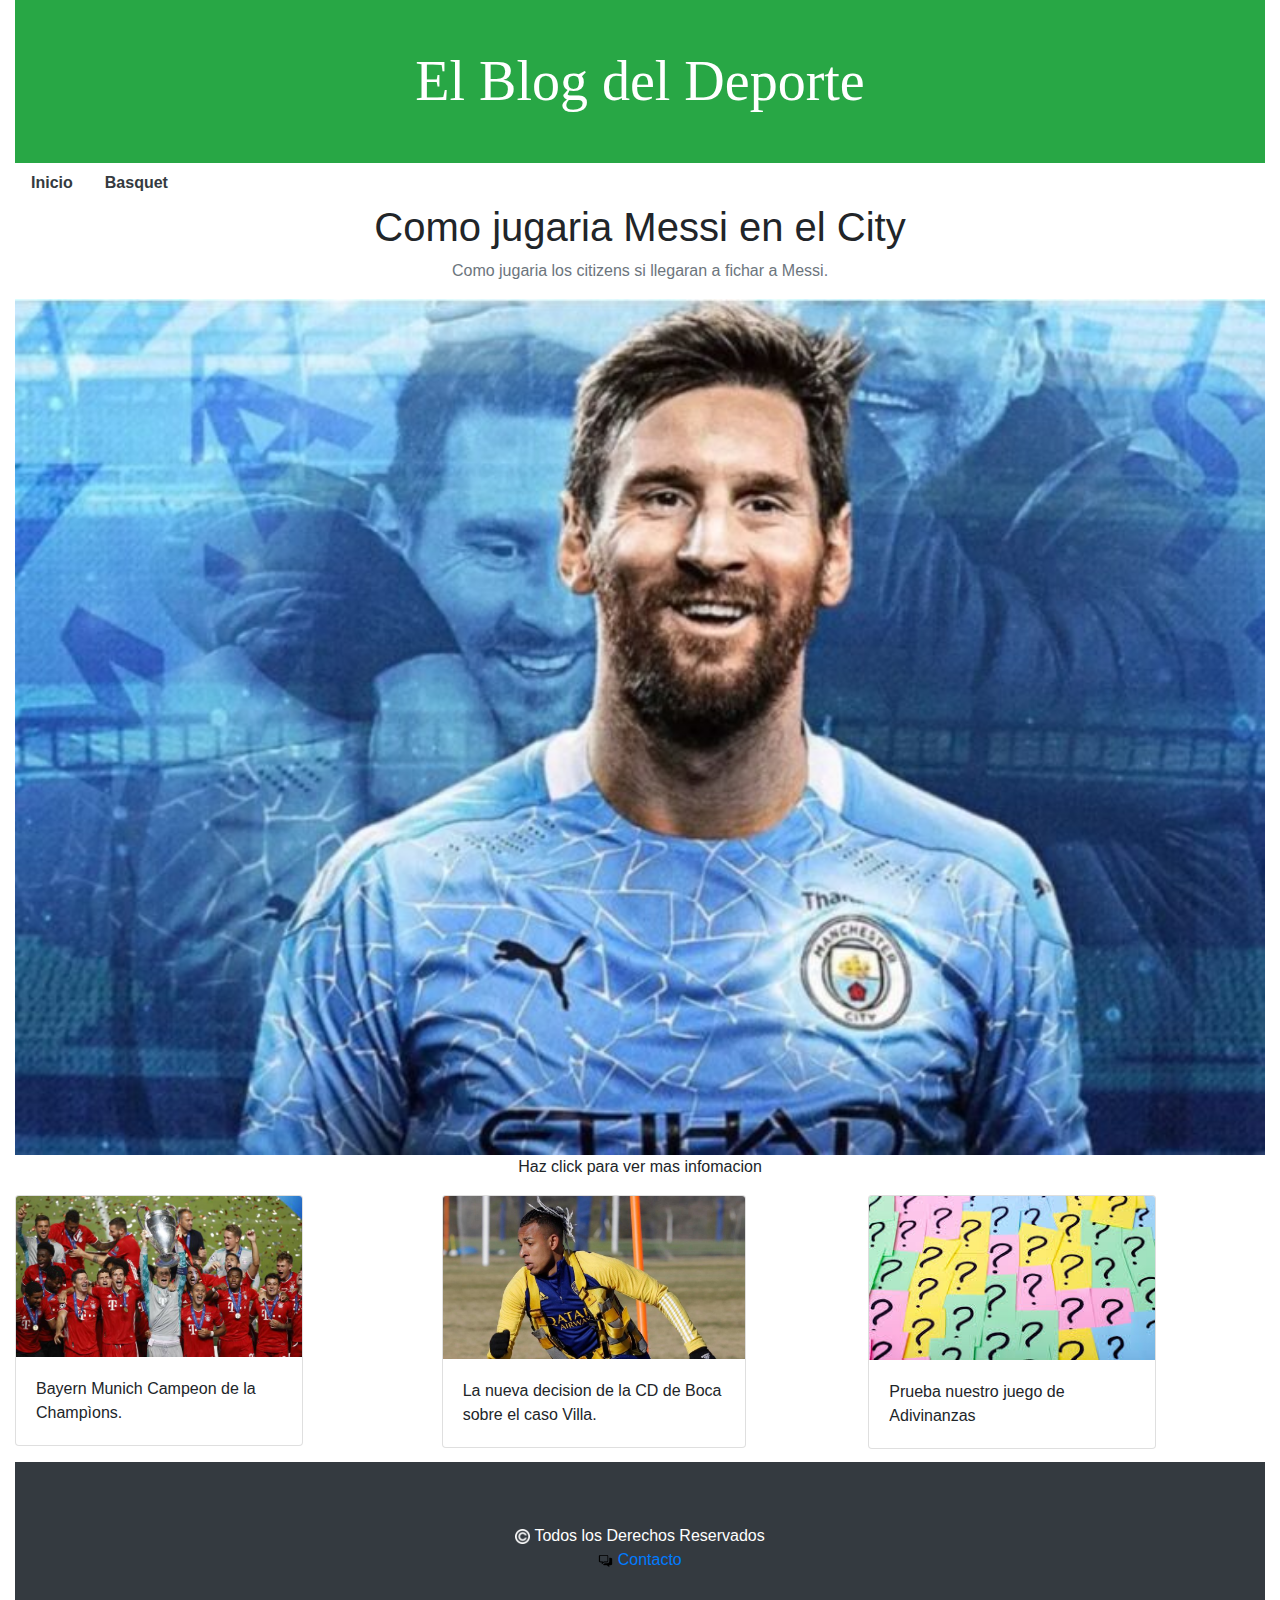
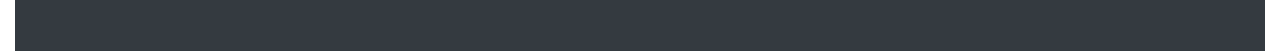
<file: index.html>
<!DOCTYPE html>
<html lang="es">
<head>
    <meta charset="UTF-8">
    <meta name="viewport" content="width=device-width, initial-scale=1.0">
    <link rel="stylesheet" href="styles/styles.css">
    <link rel="stylesheet" href="https://stackpath.bootstrapcdn.com/bootstrap/4.5.2/css/bootstrap.min.css" integrity="sha384-JcKb8q3iqJ61gNV9KGb8thSsNjpSL0n8PARn9HuZOnIxN0hoP+VmmDGMN5t9UJ0Z" crossorigin="anonymous"> 
    <title>El Blog del deporte</title>
</head>
<body>
    <div class="container-fluid">
        <div class="p-5 bg-success">
            <header class="display-4 text-center">El Blog del Deporte</header>
        </div>
        <!--Menu-->
        <nav class="nav">
            <a class="nav-link text-dark font-weight-bold" href="index.html">Inicio</a>
            <a class="nav-link text-dark font-weight-bold" href="basquet.html">Basquet</a>
        </nav>
        <!--Contenido Principal-->
        <div class="row">
            <div class="col-sm-12 text-center">
                <h1>Como jugaria Messi en el City</h1>
                <p class="text-muted">Como jugaria los citizens si llegaran a fichar a Messi.</p>
                <figure>
                    <a href="noticiaPrincipal.html"><img src="img/messiciti.jpg" alt="messiciti"></a>
                    <p>Haz click para ver mas infomacion</p>
                </figure>
            </div>
            <!--Tarjetas-->
            <div class="col-sm-4">
                <div class="card" style="width: 18rem;">
                    <a href="noticia1.html"><img src="img/bayer.jpg" class="card-img-top" alt="beyercampeon"></a>
                    <div class="card-body">
                      <p class="card-text">Bayern Munich Campeon de la Champìons.</p>
                    </div>
                </div>
            </div>
            <div class="col-sm-4">
                <div class="card" style="width: 19rem;">
                    <img src="img/villa_1598962146.jpg" class="card-img-top" alt="bocajuniors">
                    <div class="card-body">
                      <p class="card-text">La nueva decision de la CD de Boca sobre el caso Villa.</p>
                    </div>
                </div>
            </div>
            <div class="col-sm-4">
                <div class="card" style="width: 18rem;">
                    <a href="juego.html"><img src="img/juego.jpg" class="card-img-top"></a>
                    <div class="card-body">
                    <p class="card-text">Prueba nuestro juego de Adivinanzas</p>
                    </div>
                </div>
            </div>
          </div>
        <footer class="bg-dark">
            <p>
                <img src="img/simbolo-de-copyright.png"> Todos los Derechos Reservados<br>
                <a href="contacto.html"><img src="img/contacto.png" width="15px"> Contacto</a>
            </p>
        </footer>
    </div>
</body>
</html>
</file>
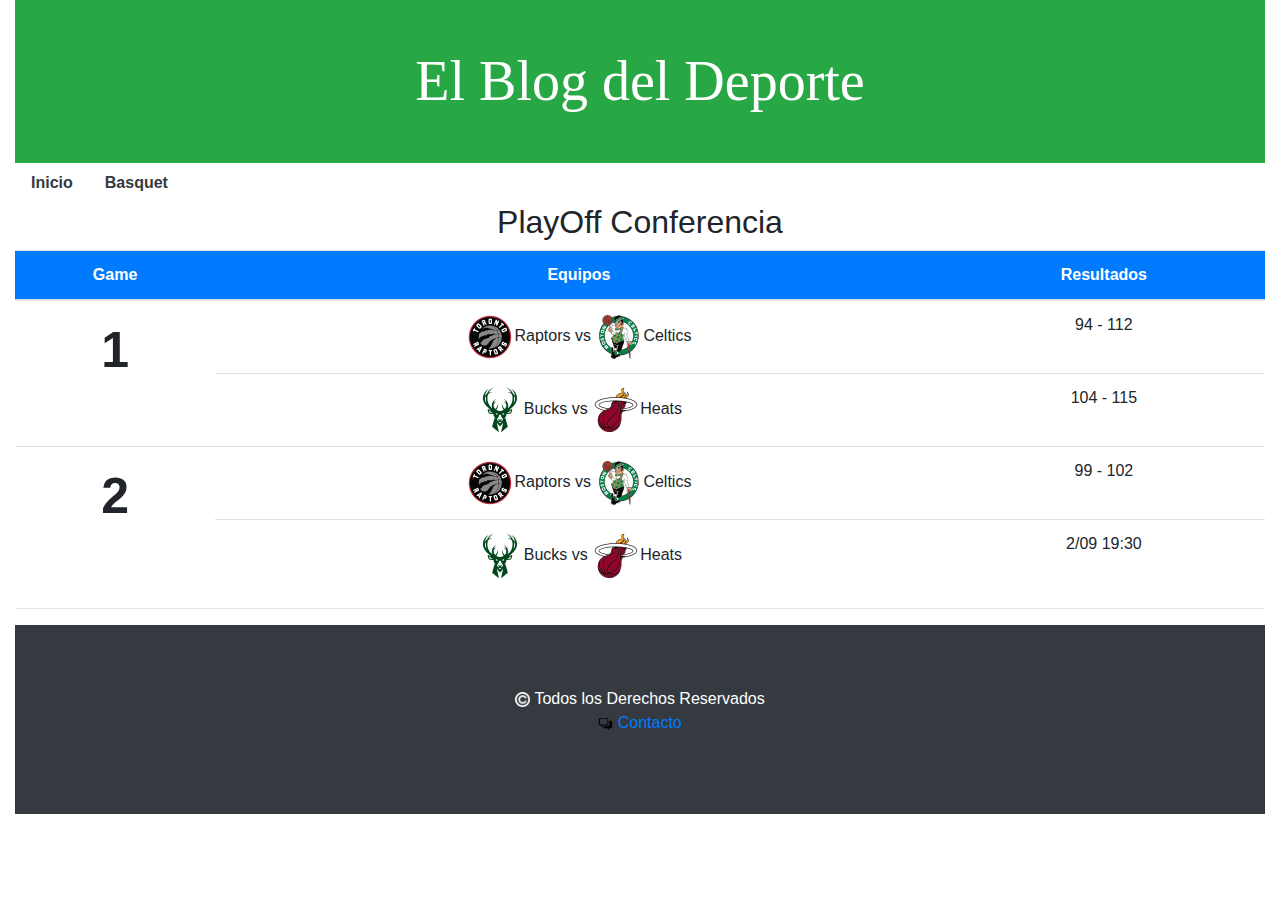
<file: basquet.html>
<!DOCTYPE html>
<html lang="es">
<head>
    <meta charset="UTF-8">
    <meta name="viewport" content="width=device-width, initial-scale=1.0">
    <link rel="stylesheet" href="styles/styles.css">
    <link rel="stylesheet" href="https://stackpath.bootstrapcdn.com/bootstrap/4.5.2/css/bootstrap.min.css" integrity="sha384-JcKb8q3iqJ61gNV9KGb8thSsNjpSL0n8PARn9HuZOnIxN0hoP+VmmDGMN5t9UJ0Z" crossorigin="anonymous"> 
    <script src="https://stackpath.bootstrapcdn.com/bootstrap/4.5.2/js/bootstrap.min.js" integrity="sha384-B4gt1jrGC7Jh4AgTPSdUtOBvfO8shuf57BaghqFfPlYxofvL8/KUEfYiJOMMV+rV" crossorigin="anonymous"></script>
    <title>Basquet</title>
</head>
<body>
    <div class="container-fluid">
        <div class="p-5 bg-success">
            <header class="display-4 text-center">El Blog del Deporte</header>
        </div>
        <!--Menu-->
        <nav class="nav">
            <a class="nav-link text-dark font-weight-bold" href="index.html">Inicio</a>
            <a class="nav-link text-dark font-weight-bold" href="basquet.html">Basquet</a>
        </nav>
        <!--Contenido Principal-->
        <section>
            <article>
                <h2>PlayOff Conferencia</h2>
                <table class="table">
                    <thead>
                        <tr class="titulos_table bg-primary">
                            <th scope="col">Game</th>
                            <th scope="col">Equipos</th>
                            <th scope="col">Resultados</th>
                        </tr>
                    </thead>
                    <tbody>
                        <tr>
                            <th class="thclass" scope="row" rowspan="2">1</th>
                            <td>
                                <img src="img/raptors.png">Raptors vs
                                <img src="img/Celtics.png">Celtics
                            </td>
                            <td>
                                94 - 112
                            </td>
                        </tr>
                        <td>
                            <img src="img/Bucks.png">Bucks vs
                            <img src="img/heats.png">Heats
                        </td>
                        <td>
                            104 - 115
                        </td>
                        <tr>
                            <th class="thclass" scope="row" rowspan="2">2</th>
                            <td>
                                <img src="img/raptors.png">Raptors vs
                                <img src="img/Celtics.png">Celtics
                            </td>
                            <td>
                                99 - 102
                            </td>
                        </tr>
                        <td>
                            <img src="img/Bucks.png">Bucks vs
                            <img src="img/heats.png">Heats
                        </td>
                        <td> 2/09 19:30</td>
                    </tbody>
                </table>
            </article>
        </section>
        <hr>
        <footer class="bg-dark">
            <p>
                <img src="img/simbolo-de-copyright.png"> Todos los Derechos Reservados<br>
                <a href="contacto.html"><img src="img/contacto.png" width="15px"> Contacto</a>
            </p>
        </footer>   
    </div>
</body>
</html>
</file>
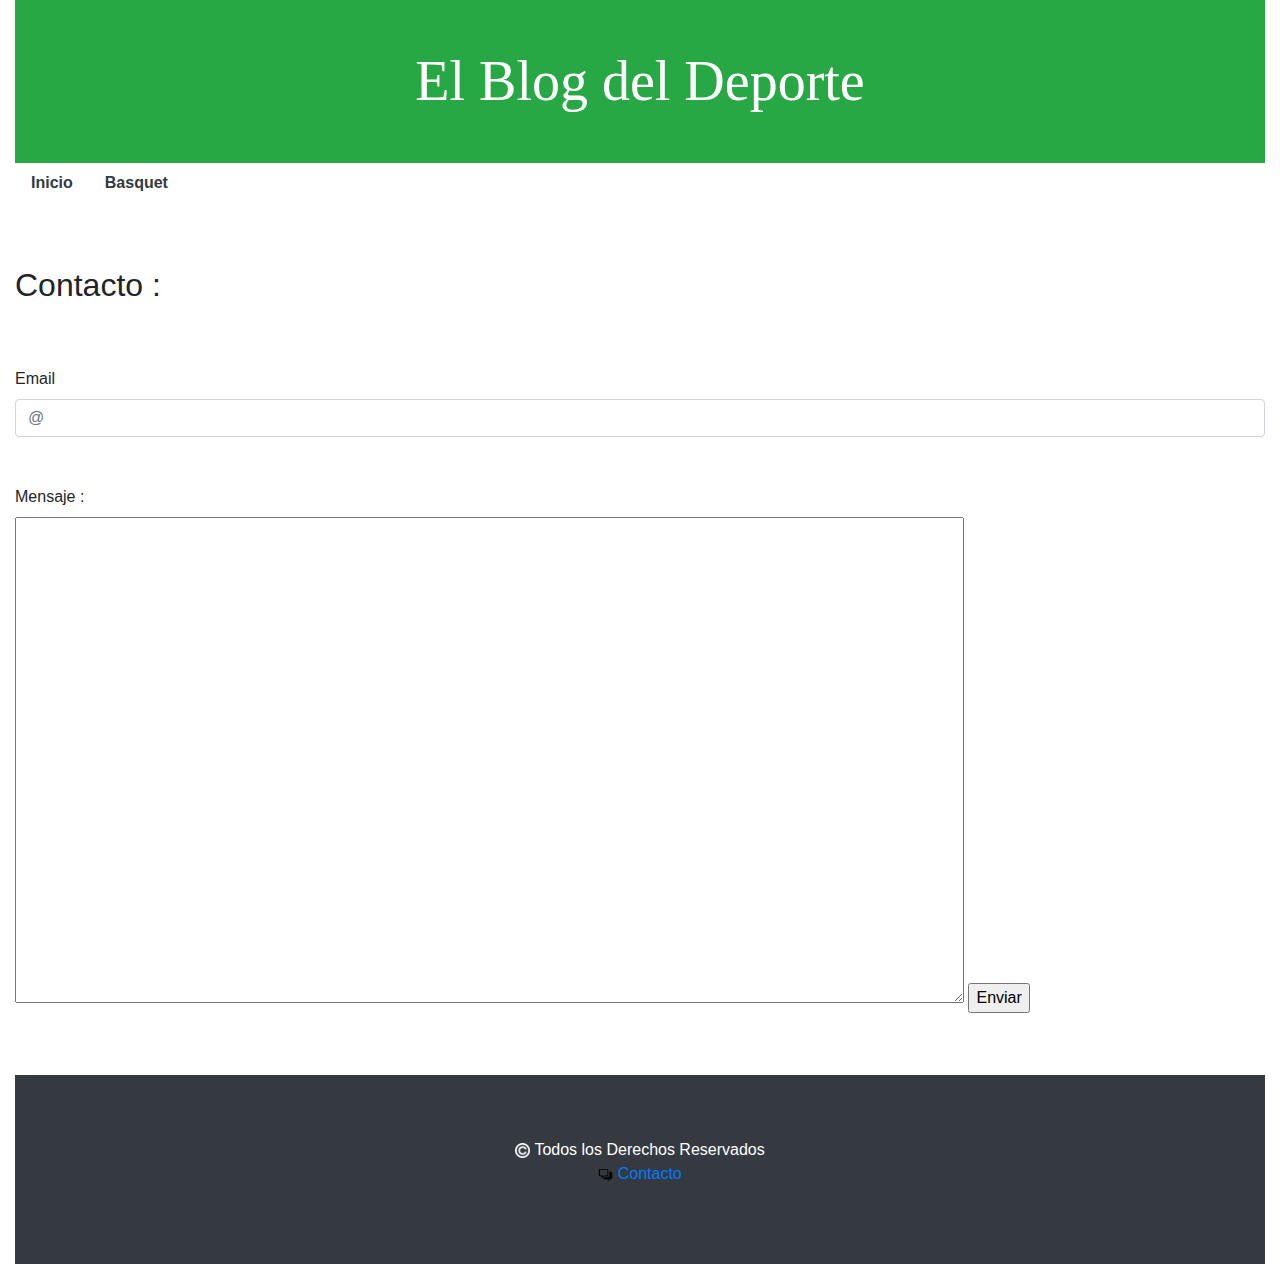
<file: contacto.html>
<!DOCTYPE html>
<html lang="es">
<head>
    <meta charset="UTF-8">
    <meta name="viewport" content="width=device-width, initial-scale=1.0">
    <link rel="stylesheet" href="styles/styles.css">
    <link rel="stylesheet" href="https://stackpath.bootstrapcdn.com/bootstrap/4.5.2/css/bootstrap.min.css" integrity="sha384-JcKb8q3iqJ61gNV9KGb8thSsNjpSL0n8PARn9HuZOnIxN0hoP+VmmDGMN5t9UJ0Z" crossorigin="anonymous"> 
    <script src="https://stackpath.bootstrapcdn.com/bootstrap/4.5.2/js/bootstrap.min.js" integrity="sha384-B4gt1jrGC7Jh4AgTPSdUtOBvfO8shuf57BaghqFfPlYxofvL8/KUEfYiJOMMV+rV" crossorigin="anonymous"></script>
    <title>El Blog del deporte</title>
</head>
<body>
    <div class="container-fluid">
        <div class="p-5 bg-success">
            <header class="display-4 text-center">El Blog del Deporte</header>
        </div>
        <!--Menu-->
        <nav class="nav">
            <a class="nav-link text-dark font-weight-bold" href="index.html">Inicio</a>
            <a class="nav-link text-dark font-weight-bold" href="basquet.html">Basquet</a>
        </nav>
        <!--Contenido Principal-->
        <section>
            <article>
                <h2 class="h2-contacto">Contacto :</h2>
                <form>
                    <div class="form-group">
                        <label>Email</label><br>
                        <input type="Email :" class="form-control" placeholder="@" id="emailuser name="emailuser" required><br><br>
                        <label>Mensaje :</label><br>
                        <textarea name="" id="" cols="100" rows="20"></textarea>
                        <input type="submit" value="Enviar">
                    </div>
                </form>
            </article>
        </section>
        <footer class="bg-dark">
            <p>
                <img src="img/simbolo-de-copyright.png"> Todos los Derechos Reservados<br>
                <a href="contacto.html"><img src="img/contacto.png" width="15px"> Contacto</a>
            </p>
        </footer>
    </div>
</body>
</html>
</file>
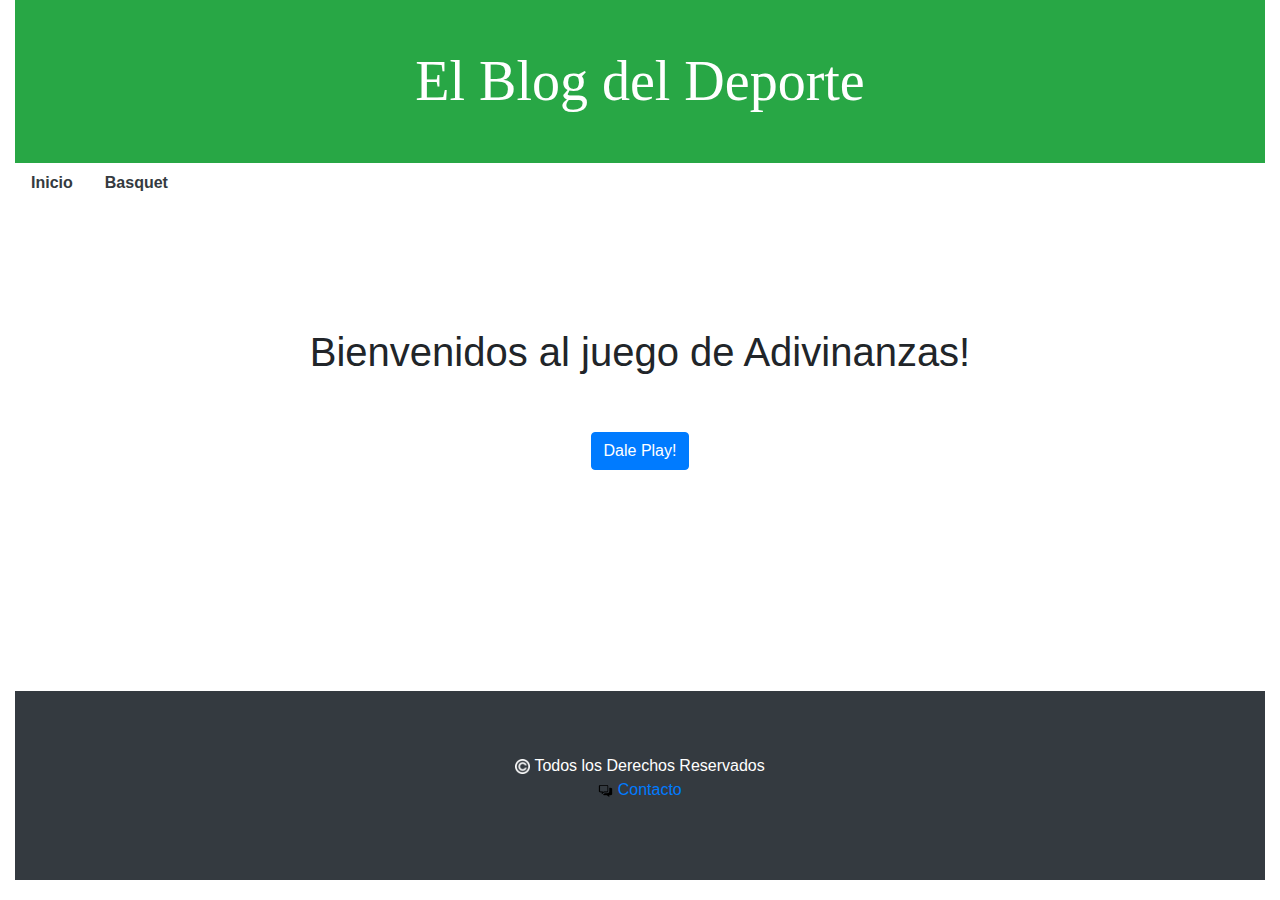
<file: juego.html>
<!DOCTYPE html>
<html lang="es">
<head>
    <meta charset="UTF-8">
    <meta name="viewport" content="width=device-width, initial-scale=1.0">
    <link rel="stylesheet" href="styles/styles.css">
    <link rel="stylesheet" href="css/bootstrap.min.css">
    <title>El Blog del deporte</title>
</head>
<body>
    <div class="container-fluid">
        <div class="p-5 bg-success">
            <header class="display-4 text-center">El Blog del Deporte</header>
        </div>
        <!--Menu-->
        <nav class="nav">
            <a class="nav-link text-dark font-weight-bold" href="index.html">Inicio</a>
            <a class="nav-link text-dark font-weight-bold" href="basquet.html">Basquet</a>
        </nav>
        <!--Contenido Principal-->
        <section class="row">
            <div class="col-sm-12">
                <article class="artAdv">
                    <h1>Bienvenidos al juego de Adivinanzas!</h1>
                    <div class="container">
                        <!-- Button trigger modal -->
                        <button type="button" class="btn btn-primary m-5 " data-toggle="modal" data-target="#myModal">
                            Dale Play!
                        </button>
                        
                        <!-- Modal -->
                        <div class="modal fade" id="myModal" tabindex="-1" aria-labelledby="exampleModalLabel" aria-hidden="true">
                            <div class="modal-dialog">
                            <div class="modal-content">
                                <div class="modal-header">
                                <h5 class="modal-title" id="exampleModalLabel">Adivina de que deporte se trata.</h5>
                                <button type="button" class="close" data-dismiss="modal" aria-label="Close">
                                    <span aria-hidden="true">&times;</span>
                                </button>
                                </div>
                                <div class="modal-body">
                                    <h1 id="adivinanza_titulo"></h1>
                                    <input type="text" id="dato" required>
                                </div>
                                <div class="modal-footer">
                                <button type="button" class="btn btn-secondary" data-dismiss="modal">Salir</button>
                                <button type="button" class="btn btn-primary" id="boton">Enviar</button>
                                </div>
                            </div>
                            </div>
                        </div>
                    </div>
                </article>
            </div>
        </section>
        <footer class="bg-dark mt-5">
            <p>
                <img src="img/simbolo-de-copyright.png"> Todos los Derechos Reservados<br>
                <a href="contacto.html"><img src="img/contacto.png" width="15px"> Contacto</a>
            </p>
        </footer>
    </div>
    <script src="https://code.jquery.com/jquery-3.5.1.slim.min.js" integrity="sha384-DfXdz2htPH0lsSSs5nCTpuj/zy4C+OGpamoFVy38MVBnE+IbbVYUew+OrCXaRkfj" crossorigin="anonymous"></script>
    <script src="https://cdn.jsdelivr.net/npm/popper.js@1.16.1/dist/umd/popper.min.js" integrity="sha384-9/reFTGAW83EW2RDu2S0VKaIzap3H66lZH81PoYlFhbGU+6BZp6G7niu735Sk7lN" crossorigin="anonymous"></script>
    <script src="js/bootstrap.min.js" integrity="sha384-B4gt1jrGC7Jh4AgTPSdUtOBvfO8shuf57BaghqFfPlYxofvL8/KUEfYiJOMMV+rV" crossorigin="anonymous"></script>
    <script>
        //array con las preguntas y respuestas//
        var adivi_resp=[
            ['Cual es el deporte nacional de japon?','sumo'],
            ['Cual es el deporte favorito de los cantantes', 'lanzamiento de disco'],
            ['Muchos son los que corren, uno solo el que pita. Dos son los que paran y mas son los que gritan', 'futbol']
        ],
        pregunta, respuesta;
       //funcion pregunta//
        func_pregunta();
       //evento del boton para que me saque una alerta de si es correcto o incorrecto//
            document.getElementById('boton').addEventListener('click', function(){
            var entrada = document.getElementById("dato").value;
            
            var i;

            for(i = 0; i <= 3; i++){
                if(entrada == respuesta){
                    alert("Correcto");
                    func_pregunta();
                    break;
                }
                else{
                    alert("incorrecta" + i + "/3");
                    clear_text();       
                }
            }
            })

        // funcion pregunta recorre el array y acomoda preguntas y//
        // para mostrar en pantalla//
        function func_pregunta(){
            var e;
            e = adivi_resp.splice( numAleat(0, adivi_resp.length-1), 1);
            pregunta = e[0][0];
            respuesta = e[0][1];

            document.getElementById('adivinanza_titulo').innerHTML=pregunta
            document.getElementById('dato').value = '';
        }
        function numAleat(min, max){
			return Math.floor( Math.random() * (max - min + 1) ) + min;
		}
        function clear_text(){
            document.getElementById("dato").value = "";
        }

    </script>
</body>
</html>
</file>
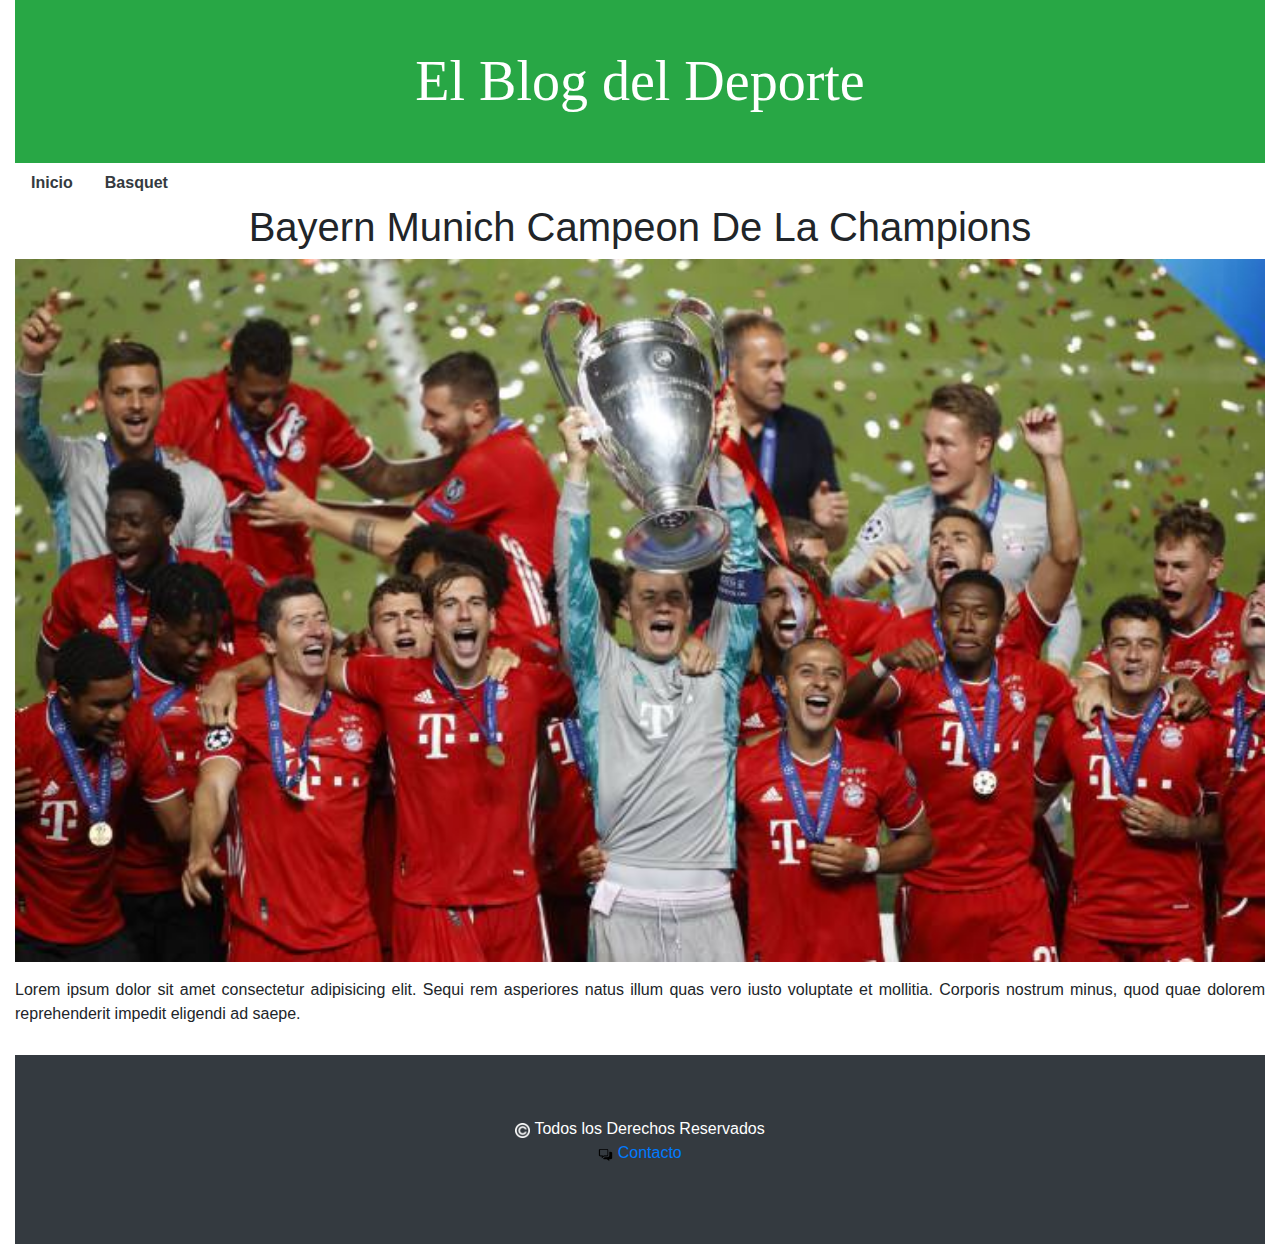
<file: noticia1.html>
<!DOCTYPE html>
<html lang="es">
<head>
    <meta charset="UTF-8">
    <meta name="viewport" content="width=device-width, initial-scale=1.0">
    <link rel="stylesheet" href="styles/styles.css">
    <link rel="stylesheet" href="https://stackpath.bootstrapcdn.com/bootstrap/4.5.2/css/bootstrap.min.css" integrity="sha384-JcKb8q3iqJ61gNV9KGb8thSsNjpSL0n8PARn9HuZOnIxN0hoP+VmmDGMN5t9UJ0Z" crossorigin="anonymous"> 
    <script src="https://stackpath.bootstrapcdn.com/bootstrap/4.5.2/js/bootstrap.min.js" integrity="sha384-B4gt1jrGC7Jh4AgTPSdUtOBvfO8shuf57BaghqFfPlYxofvL8/KUEfYiJOMMV+rV" crossorigin="anonymous"></script>
    <title>Noticia2</title>
</head>
<body>
    <div class="container-fluid">
        <div class="p-5 bg-success">
            <header class="display-4 text-center">El Blog del Deporte</header>
        </div>
        <!--Menu-->
        <nav class="nav">
            <a class="nav-link text-dark font-weight-bold" href="index.html">Inicio</a>
            <a class="nav-link text-dark font-weight-bold" href="basquet.html">Basquet</a>
        </nav>
        <!--Contenido Principal-->
        <section class="row">
            <div class="col-sm-12 text-center">
               <article>
                <h1>Bayern Munich Campeon De La Champions</h1>
                <figure>
                    <img src="img/bayer.jpg" alt="bayerncampeon">
                </figure>
                <p class="lorem">Lorem ipsum dolor sit amet consectetur adipisicing elit. Sequi rem asperiores natus illum quas vero iusto voluptate et mollitia. Corporis nostrum minus, quod quae dolorem reprehenderit impedit eligendi ad saepe.</p>
               </article>
            </div>
        </section>
        <footer class="bg-dark">
            <p>
                <img src="img/simbolo-de-copyright.png"> Todos los Derechos Reservados<br>
                <a href="contacto.html"><img src="img/contacto.png" width="15px"> Contacto</a>
            </p>
        </footer>   
    </div>
</body>
</html>
</file>
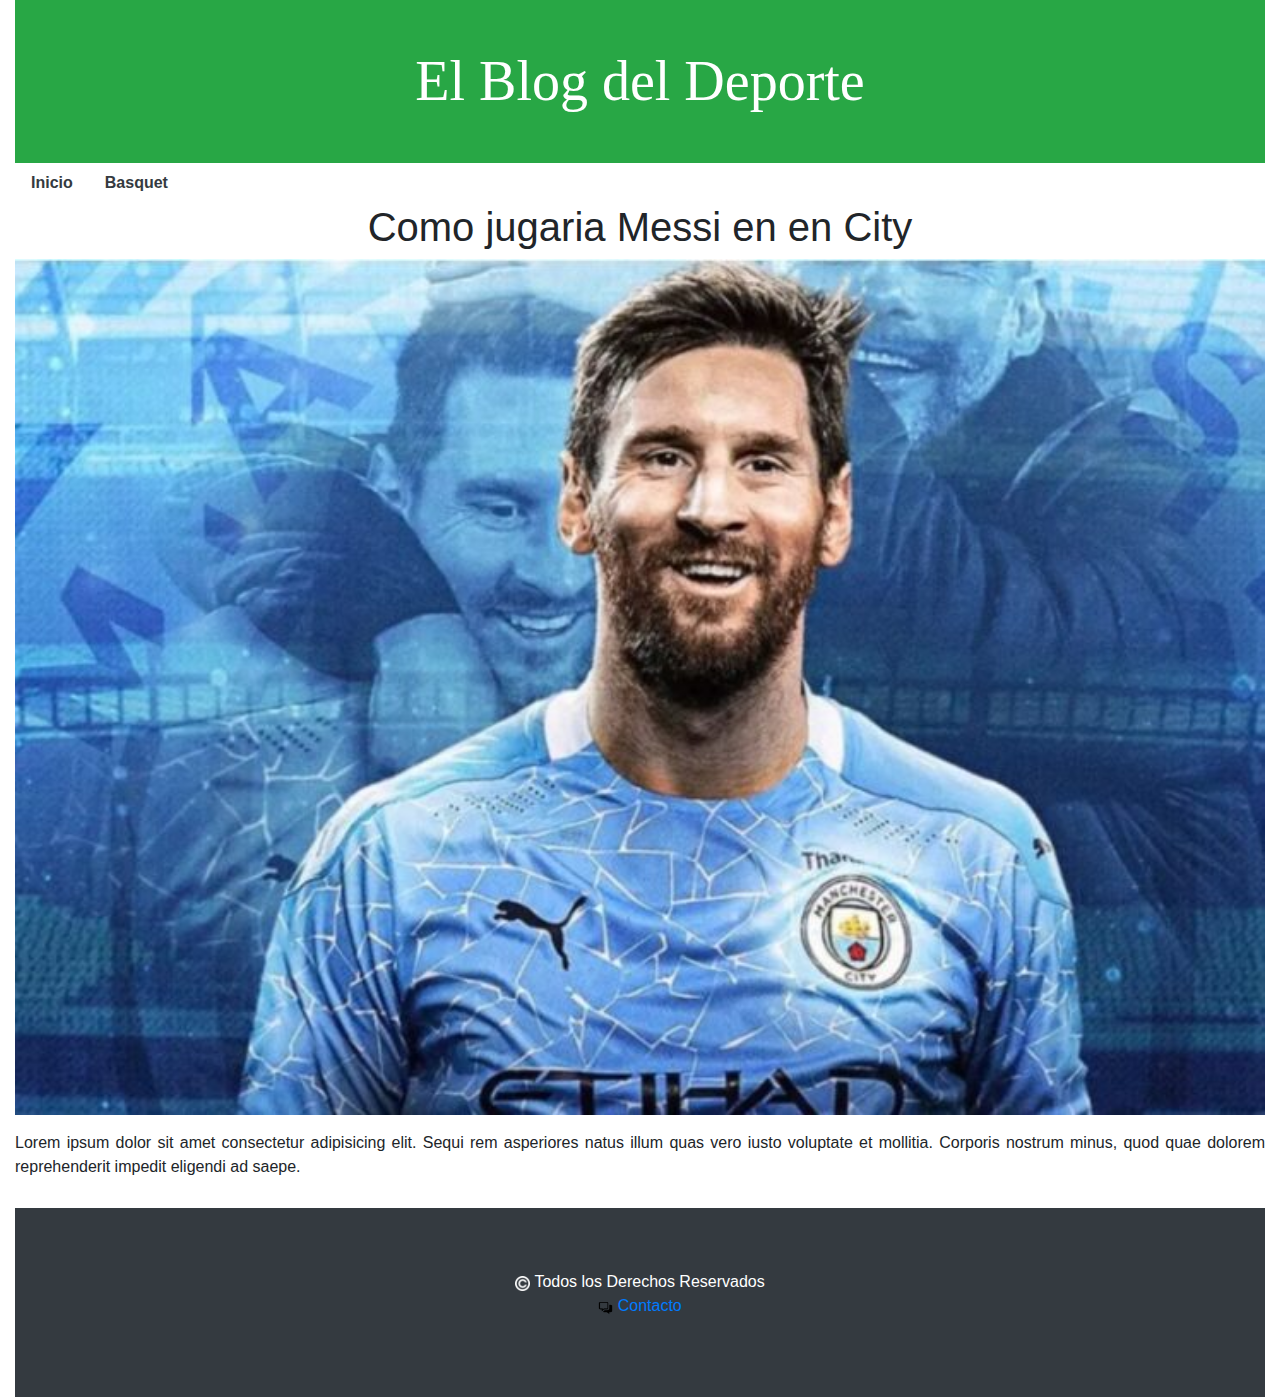
<file: noticiaPrincipal.html>
<!DOCTYPE html>
<html lang="es">
<head>
    <meta charset="UTF-8">
    <meta name="viewport" content="width=device-width, initial-scale=1.0">
    <link rel="stylesheet" href="styles/styles.css">
    <link rel="stylesheet" href="https://stackpath.bootstrapcdn.com/bootstrap/4.5.2/css/bootstrap.min.css" integrity="sha384-JcKb8q3iqJ61gNV9KGb8thSsNjpSL0n8PARn9HuZOnIxN0hoP+VmmDGMN5t9UJ0Z" crossorigin="anonymous"> 
    <script src="https://stackpath.bootstrapcdn.com/bootstrap/4.5.2/js/bootstrap.min.js" integrity="sha384-B4gt1jrGC7Jh4AgTPSdUtOBvfO8shuf57BaghqFfPlYxofvL8/KUEfYiJOMMV+rV" crossorigin="anonymous"></script>
    <title>NoticiaPrincipal</title>
</head>
<body>
    <div class="container-fluid">
        <div class="p-5 bg-success">
            <header class="display-4 text-center">El Blog del Deporte</header>
        </div>
        <!--Menu-->
        <nav class="nav">
            <a class="nav-link text-dark font-weight-bold" href="index.html">Inicio</a>
            <a class="nav-link text-dark font-weight-bold" href="basquet.html">Basquet</a>
        </nav>
        <!--Contenido Principal-->
        <section class="row">
            <div class="col-sm-12 text-center">
               <article>
                <h1>Como jugaria Messi en en City</h1>
                <figure>
                    <a href="noticiaPrincipal.html"><img src="img/messiciti.jpg" alt="messiciti"></a>
                </figure>
                <p class="lorem">Lorem ipsum dolor sit amet consectetur adipisicing elit. Sequi rem asperiores natus illum quas vero iusto voluptate et mollitia. Corporis nostrum minus, quod quae dolorem reprehenderit impedit eligendi ad saepe.</p>
               </article>
            </div>
        </section>
        <footer class="bg-dark">
            <p>
                <img src="img/simbolo-de-copyright.png"> Todos los Derechos Reservados<br>
                <a href="contacto.html"><img src="img/contacto.png" width="15px"> Contacto</a>
            </p>
        </footer>   
    </div>
</body>
</html>
</file>
<file: styles/styles.css>
header{
    color: white;
    font-family: 'Times New Roman', Times, serif;
}
figure img{
    width: 100%;
    height: auto;
}
h1{
    text-align: center;
}
.lorem{
    text-align: justify;
}
.artAdv{
    margin: 10%;
    text-align: center;
}
footer{
    margin-top: 1%;
    padding: 5%;
}

footer p{
    text-align: center;
    color: white;
}
footer p img{
   width: 15px;
}
/* tabla */
.titulos_table th{
    text-align: center;
    color:white
}
.thclass{
    text-align: center;
    font-size: 50px;
}
td{
    text-align: center;
}
/* Form Contactos */
h2{
    text-align: center;
}
.h2-contacto{
    text-align: left;
    margin-top: 5%;
    margin-bottom: 5%;
}
form{
    margin-bottom: 5%;
}
</file>
